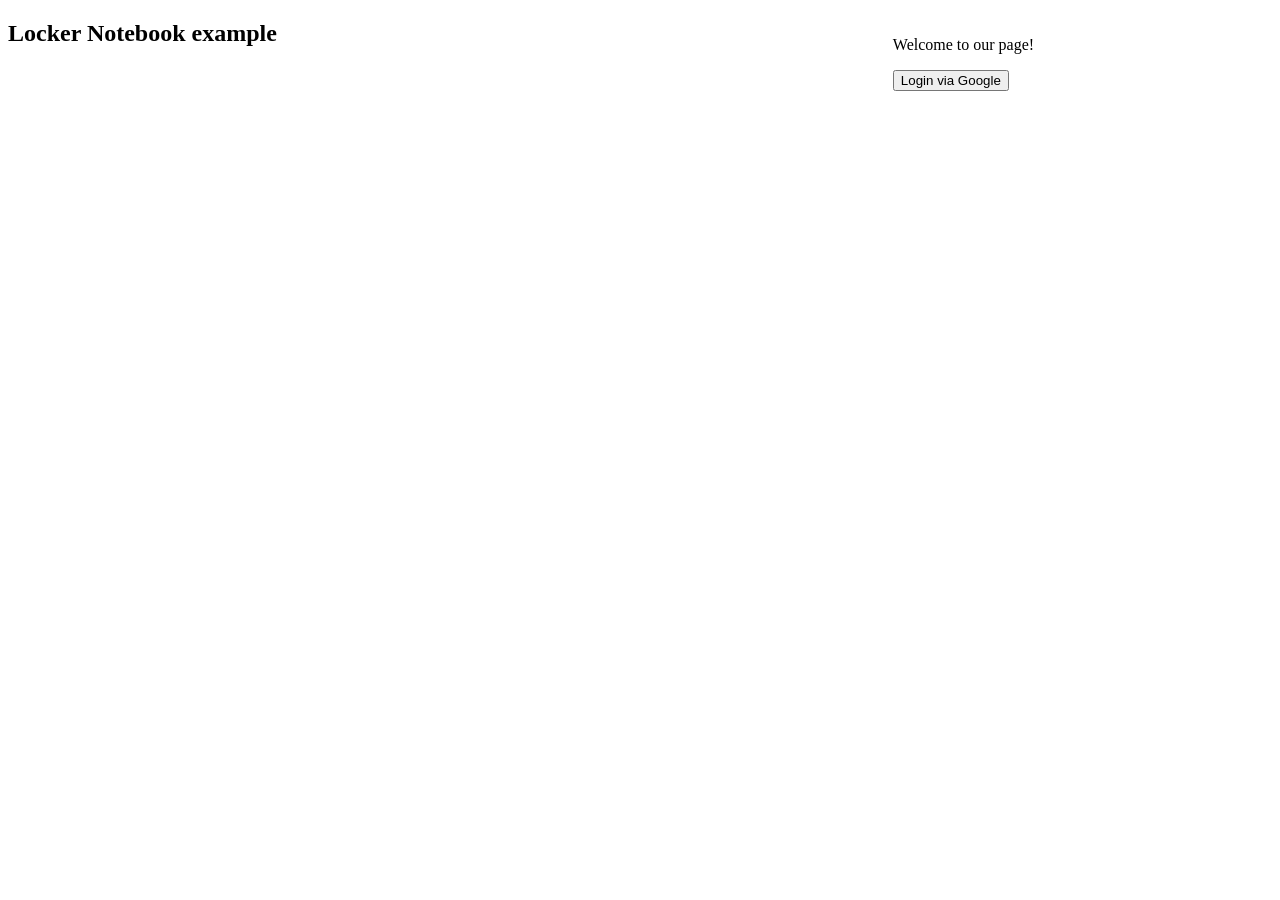
<file: index.html>
<!DOCTYPE html>
<html>
  <head>
    <meta charset="UTF-8" />
    <title>Notebook (Locker Example)</title>
    <link rel="stylesheet" type="text/css" href="/css/main.css" />
    <link rel="icon" type="image/vnd.microsoft.icon" href="/img/favicon.ico" />
  </head>

  <body>
    <div id="topbar" class="login">
        <p>Welcome to our page!</p>

        <div class="locker-unauthenticated" id="login">
            <button class="locker-login-link-google">Login via Google</button>
        </div>

        <div class="locker-authenticated hidden">
            <div id=profile></div>
            <div><button onclick="logout()">Logout</button></div>
        </div>

        <div class="locker-authenticating hidden" id="progress">
            <img src="/img/progress.gif">
        </div>
    </div>

    <h2>Locker Notebook example</h2>

        <div class="locker-authenticated hidden">
            <div>
                <textarea id="notebook" rows=20 cols=80></textarea>
            </div>
            <button id="btn-save" onclick="save()">Save</button>
        </div>

    <script src="_config.js"></script>
    <!--
    <script src="locker-0.0.5.js"></script>
    -->
    <script src="https://locker-js.pages.dev/locker.js"></script>
    <script defer src="js/app.js"></script>

</body>
</html>
</file>
<file: css/main.css>
.hidden {
  display: none;
}

label {
  margin-bottom: 10px;
  display: block;
}

.login {
  height:100px; 
  width:30%; 
  float:right;
}
</file>
